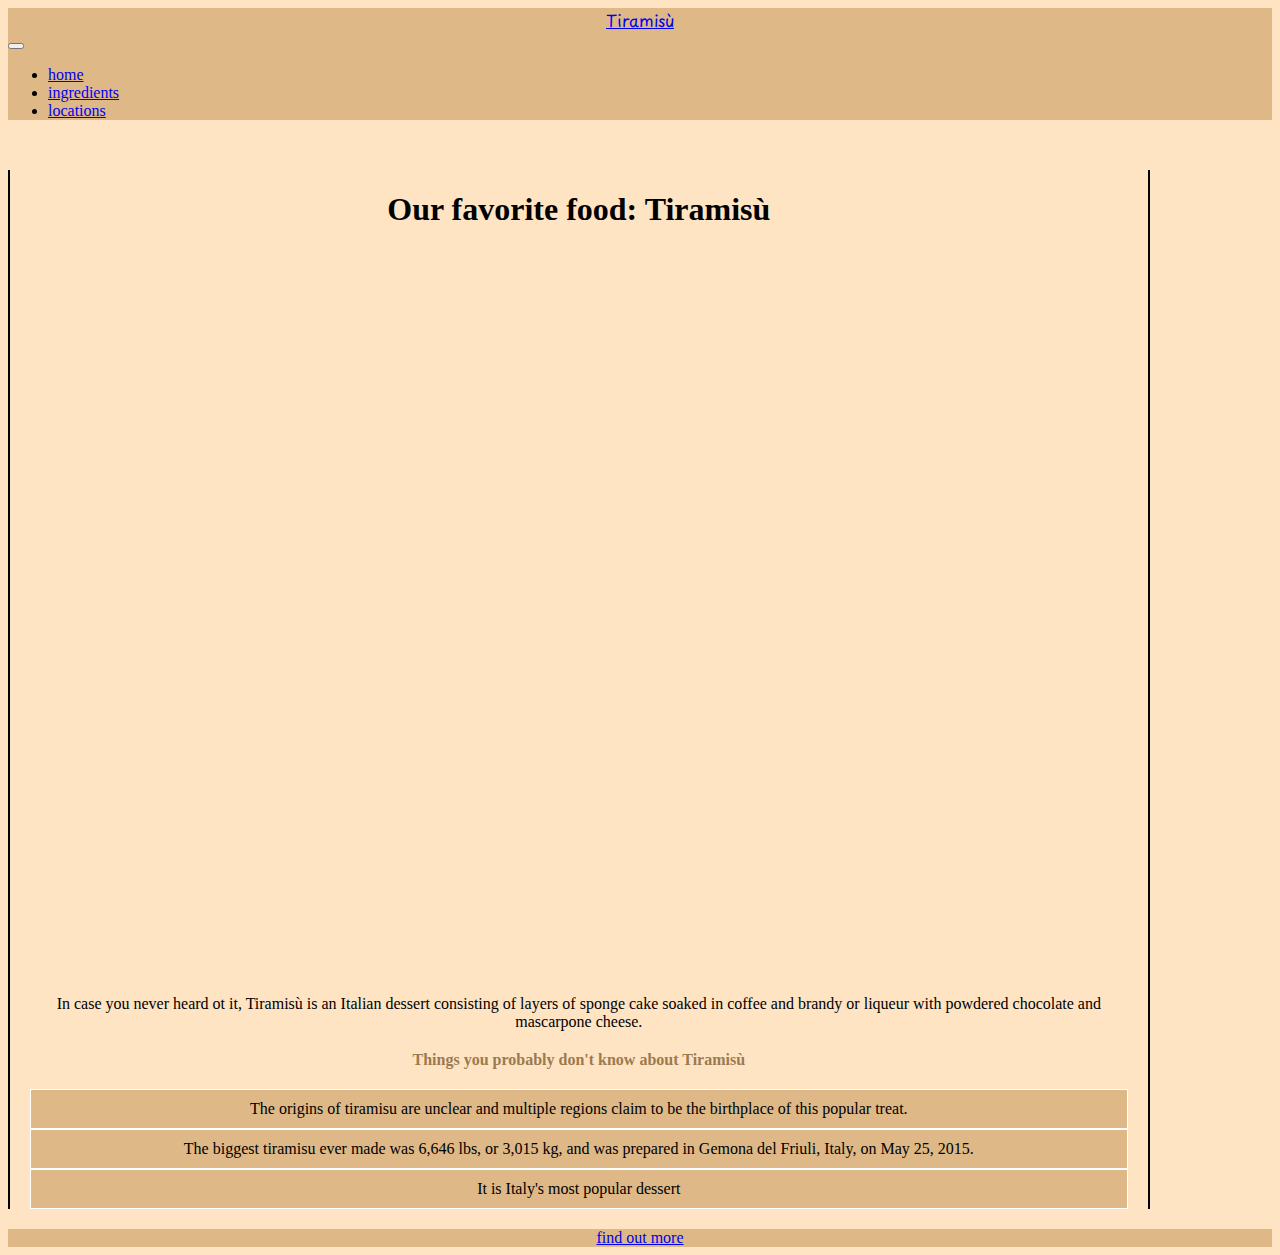
<file: index.html>
<!DOCTYPE html>
<html lang="en">

<head>
  <meta charset="UTF-8">
  <meta name="viewport" content="width=device-width, initial-scale=1.0">
  <link href="https://cdn.jsdelivr.net/npm/bootstrap@5.3.2/dist/css/bootstrap.min.css" rel="stylesheet"
    integrity="sha384-T3c6CoIi6uLrA9TneNEoa7RxnatzjcDSCmG1MXxSR1GAsXEV/Dwwykc2MPK8M2HN" crossorigin="anonymous">
  <script src="https://cdn.jsdelivr.net/npm/bootstrap@5.3.2/dist/js/bootstrap.bundle.min.js"
    integrity="sha384-C6RzsynM9kWDrMNeT87bh95OGNyZPhcTNXj1NW7RuBCsyN/o0jlpcV8Qyq46cDfL"
    crossorigin="anonymous"></script>
  <link rel="preconnect" href="https://fonts.googleapis.com">
  <link rel="shortcut icon" href="./images/icon.jpg" type="image/x-icon">
  <link rel="preconnect" href="https://fonts.gstatic.com" crossorigin>
  <link href="https://fonts.googleapis.com/css2?family=Playpen+Sans:wght@800&display=swap" rel="stylesheet">
  <link rel="stylesheet" href="./style/style_home.css">
  <title>Favourite food</title>
</head>

<body>
  <nav class="navbar navbar-expand-lg">
    <div class="container-fluid">
      <a class="navbar-brand text-center" href="#">Tiramisù</a>
      <button class="navbar-toggler" type="button" data-bs-toggle="collapse" data-bs-target="#navbarNav"
        aria-controls="navbarNav" aria-expanded="false" aria-label="Toggle navigation">
        <span class="navbar-toggler-icon"></span>
      </button>
      <div class="collapse navbar-collapse" id="navbarNav">
        <ul class="navbar-nav">
          <li class="nav-item">
            <a class="nav-link active" aria-current="page" href="index.html">home</a>
          </li>
          <li class="nav-item">
            <a class="nav-link " href="ingredients.html">ingredients</a>
          </li>
          <li class="nav-item">
            <a class="nav-link" href="locations.html">locations</a>
          </li>
        </ul>
      </div>
    </div>
  </nav>

  <main>
    <div class="container contenitore">
      <header>
        <h1>Our favorite food: Tiramisù</h1>
      </header>
      <div class="container photo">
      </div>
      <div class="text">
        <p>In case you never heard ot it, Tiramisù is an Italian dessert consisting of layers of sponge cake soaked in
          coffee and brandy or liqueur with powdered chocolate and mascarpone cheese. </p>
        <h4>Things you probably don't know about Tiramisù</h4>
        <div class="container text-center">
          <div class="row boxes">
            <div class="col">
              The origins of tiramisu are unclear and multiple regions claim to be the birthplace of this popular treat.
            </div>
            <div class="col order-5">
              The biggest tiramisu ever made was 6,646 lbs, or 3,015 kg, and was prepared in Gemona del Friuli, Italy,
              on May 25, 2015.
            </div>
            <div class="col order-1">
              It is Italy's most popular dessert
            </div>
          </div>
        </div>
      </div>
    </div>
  </main>
  <footer>
    <a href="https://en.wikipedia.org/wiki/Tiramisu" target="_blank">find out more</a>
  </footer>

</body>

</html>
</file>
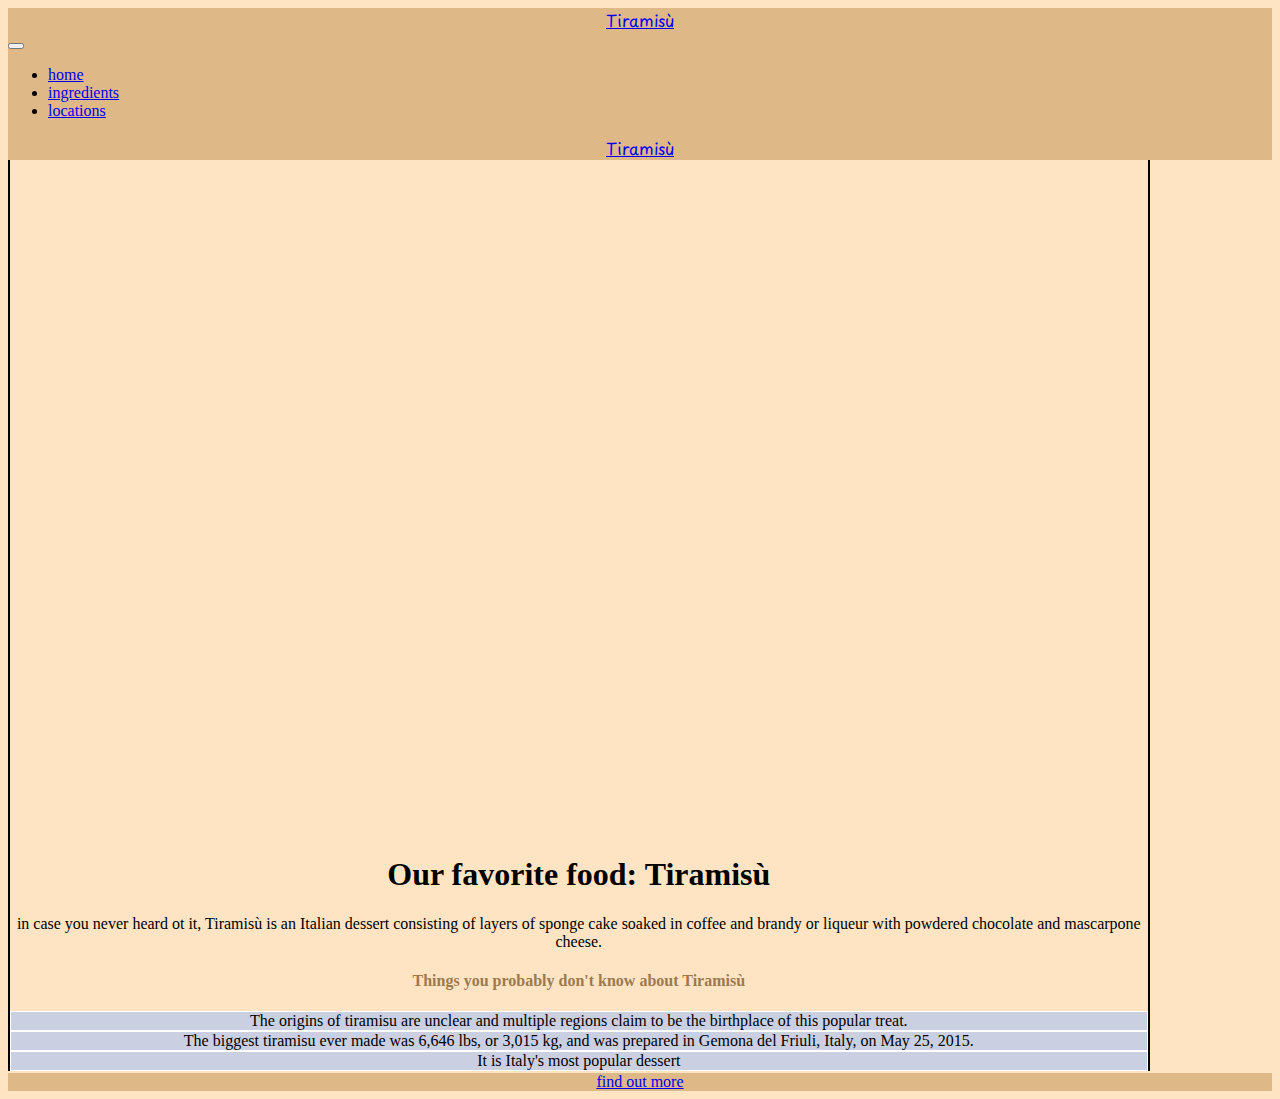
<file: homepage.html>
<!DOCTYPE html>
<html lang="en">
<head>
    <meta charset="UTF-8">
    <meta name="viewport" content="width=device-width, initial-scale=1.0">
    <link href="https://cdn.jsdelivr.net/npm/bootstrap@5.3.2/dist/css/bootstrap.min.css" rel="stylesheet" integrity="sha384-T3c6CoIi6uLrA9TneNEoa7RxnatzjcDSCmG1MXxSR1GAsXEV/Dwwykc2MPK8M2HN" crossorigin="anonymous">
    <script src="https://cdn.jsdelivr.net/npm/bootstrap@5.3.2/dist/js/bootstrap.bundle.min.js" integrity="sha384-C6RzsynM9kWDrMNeT87bh95OGNyZPhcTNXj1NW7RuBCsyN/o0jlpcV8Qyq46cDfL" crossorigin="anonymous"></script>
    <link rel="preconnect" href="https://fonts.googleapis.com">
    <link rel="shortcut icon" href="homepage_style/imgs/icon.jpg" type="image/x-icon">
    <link rel="preconnect" href="https://fonts.gstatic.com" crossorigin>
    <link href="https://fonts.googleapis.com/css2?family=Playpen+Sans:wght@800&display=swap" rel="stylesheet">
    <link rel="stylesheet" href="./homepage_style/style_home.css">
    <title>Fav_food</title>
</head>
<body>
    <nav class="navbar navbar-expand-lg">
        <div class="container-fluid">
          <a class="navbar-brand d-lg-none" href="homepage.html">Tiramisù</a>
          <button class="navbar-toggler" type="button" data-bs-toggle="collapse" data-bs-target="#navbarNav" aria-controls="navbarNav" aria-expanded="false" aria-label="Toggle navigation">
            <span class="navbar-toggler-icon"></span>
          </button>
          <div class="collapse navbar-collapse" id="navbarNav">
            <ul class="navbar-nav">
              <li class="nav-item">
                <a class="nav-link active" aria-current="page" href="homepage.html">home</a>
              </li>
              <li class="nav-item">
                <a class="nav-link" href="ingredients.html">ingredients</a>
              </li>
              <li class="nav-item">
                <a class="nav-link" href="locations.html">locations</a>
              </li>
            </ul>
          </div>
          <a href="homepage.html" class="navbar-brand d-none d-lg-block">Tiramisù</a>
        </div>
    </nav>
    <main>
        <div class="container contenitore">
            <div class="container photo">
            </div>
            <div class="text">
                <h1>Our favorite food: Tiramisù</h1>
                <p>in case you never heard ot it, Tiramisù is an Italian dessert consisting of layers of sponge cake soaked in coffee and brandy or liqueur with powdered chocolate and mascarpone cheese. </p>
                <h4>Things you probably don't know about Tiramisù</h4>
                <div class="container text-center">
                    <div class="row boxes">
                      <div class="col">
                        The origins of tiramisu are unclear and multiple regions claim to be the birthplace of this popular treat.
                      </div>
                      <div class="col order-5">
                        The biggest tiramisu ever made was 6,646 lbs, or 3,015 kg, and was prepared in Gemona del Friuli, Italy, on May 25, 2015.
                      </div>
                      <div class="col order-1">
                        It is Italy's most popular dessert
                      </div>
                    </div>
                  </div>
            </div>
        </div>
    </main>
    <footer>
        <a href="https://en.wikipedia.org/wiki/Tiramisu" target="_blank">find out more</a>
      </footer>
    
</body>
</html>
</file>
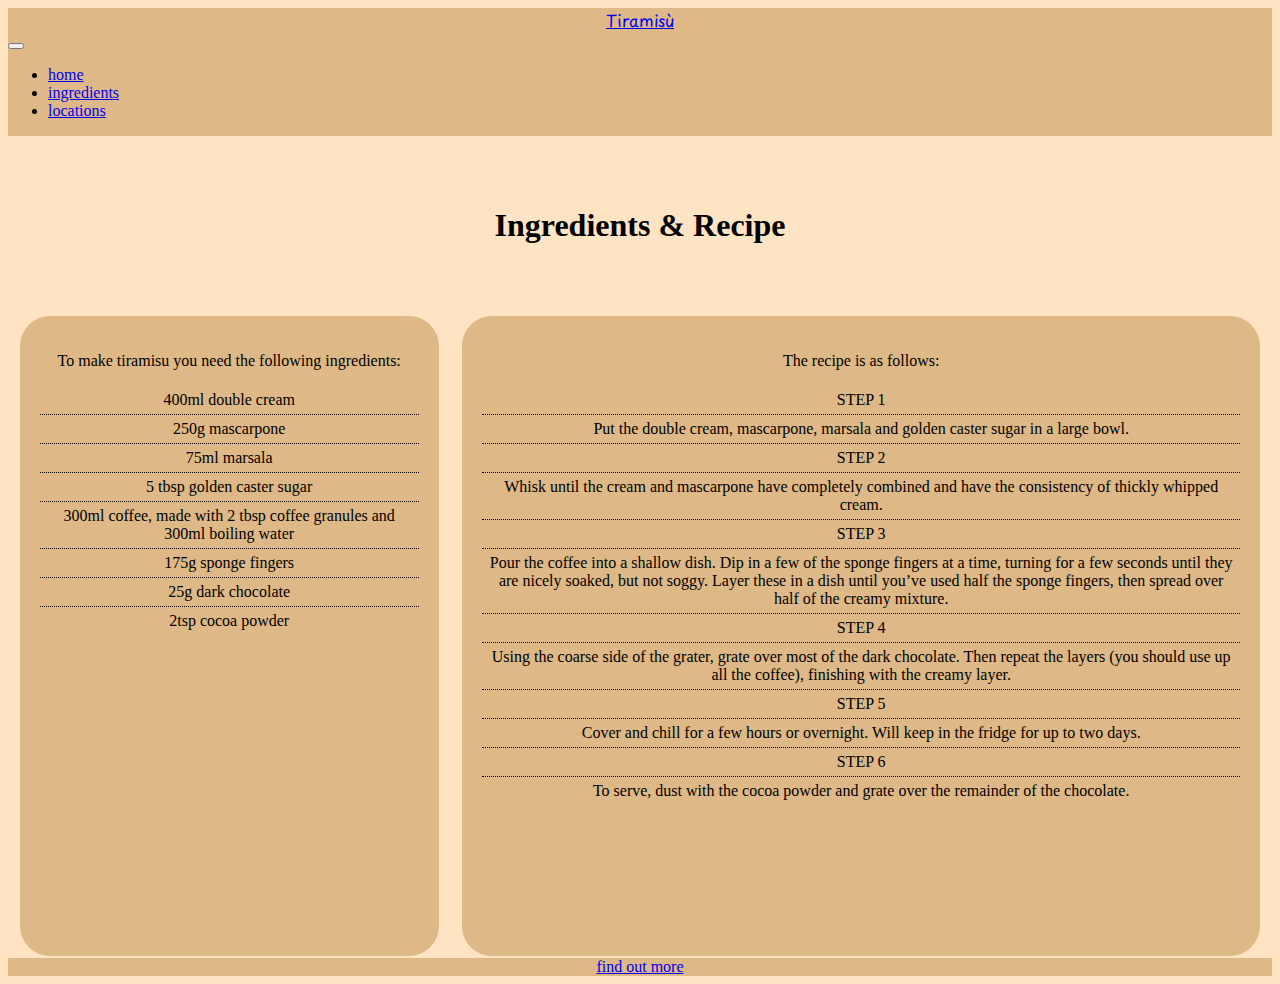
<file: ingredients.html>
<!DOCTYPE html>
<html lang="en">

<head>
    <meta charset="UTF-8">
    <meta name="viewport" content="width=device-width, initial-scale=1.0">
    <link href="https://cdn.jsdelivr.net/npm/bootstrap@5.3.2/dist/css/bootstrap.min.css" rel="stylesheet" integrity="sha384-T3c6CoIi6uLrA9TneNEoa7RxnatzjcDSCmG1MXxSR1GAsXEV/Dwwykc2MPK8M2HN" crossorigin="anonymous">
    <link rel="stylesheet" href="./style/style_ingredients.css">
    <link rel="stylesheet" href="./style/style_home.css">
    <link rel="shortcut icon" href="./images/icon.jpg" type="image/x-icon">
    <link href="https://fonts.googleapis.com/css2?family=Playpen+Sans:wght@800&display=swap" rel="stylesheet">


    <title>Favourite food</title>
</head>

<body>
    <nav class="navbar navbar-expand-lg">
        <div class="container-fluid">
          <a class="navbar-brand text-center" href="./index.html">Tiramisù</a>
          <button class="navbar-toggler" type="button" data-bs-toggle="collapse" data-bs-target="#navbarNav" aria-controls="navbarNav" aria-expanded="false" aria-label="Toggle navigation">
            <span class="navbar-toggler-icon"></span>
          </button>
          <div class="collapse navbar-collapse" id="navbarNav">
            <ul class="navbar-nav">
              <li class="nav-item">
                <a class="nav-link"  href="index.html">home</a>
              </li>
              <li class="nav-item">
                <a class="nav-link active" aria-current="page" href="ingredients.html">ingredients</a>
              </li>
              <li class="nav-item">
                <a class="nav-link" href="locations.html">locations</a>
              </li>
            </ul>
          </div>
        </div>
      </nav>

    <header>
        <h1>Ingredients & Recipe</h1>
    </header>

    <main>
        <div class="ingredients">
            <p>To make tiramisu you need the following ingredients:</p>

            <table>
                <tr>
                    <td>400ml double cream</td>
                </tr>
                <tr>
                    <td>250g mascarpone</td>
                </tr>
                <tr>
                    <td>75ml marsala</td>
                </tr>
                <tr>
                    <td>5 tbsp golden caster sugar</td>
                </tr>
                <tr>
                    <td>300ml coffee, made with 2 tbsp coffee  
                        granules and 300ml boiling water</td>
                </tr>
                <tr>
                    <td>175g sponge fingers</td>
                </tr>
                <tr>
                    <td>25g dark chocolate</td>
                </tr>
                <tr>
                    <td>2tsp cocoa powder</td>
                </tr>
            </table>
        </div>

        <div class="recipe">
            <p>The recipe is as follows:</p>

            <table>
                <tr>
                    <td>STEP 1</td>
                </tr>
                <tr>
                    <td>Put the double cream, mascarpone, marsala and golden caster sugar in a large bowl.</td>
                </tr>
                <tr>
                    <td>STEP 2</td>
                </tr>
                <tr>
                    <td>Whisk until the cream and mascarpone have completely combined and have the consistency of thickly whipped cream.</td>
                </tr>
                <tr>
                    <td>STEP 3</td>
                </tr>
                <tr>
                    <td>Pour the coffee into a shallow dish. Dip in a few of the sponge fingers at a time, turning for a few seconds until they are nicely soaked, but not soggy. Layer these in a dish until you’ve used half the sponge fingers, then spread over half of the creamy mixture.</td>
                </tr>
                <tr>
                    <td>STEP 4</td>
                </tr>
                <tr>
                    <td>Using the coarse side of the grater, grate over most of the dark chocolate. Then repeat the layers (you should use up all the coffee), finishing with the creamy layer.</td>
                </tr>
                <tr>
                    <td>STEP 5</td>
                </tr>
                <tr>
                    <td>Cover and chill for a few hours or overnight. Will keep in the fridge for up to two days.</td>
                </tr>
                <tr>

                    <td>STEP 6</td>
                </tr>
                <tr>
                    <td>To serve, dust with the cocoa powder and grate over the remainder of the chocolate.</td>
                </tr>
            </table>
        </div>
    </main>

    <footer>
        <a href="https://en.wikipedia.org/wiki/Tiramisu" target="_blank">find out more</a>
    </footer>

</body>

</html>


<!-- Shift + Alt + F -->
</file>
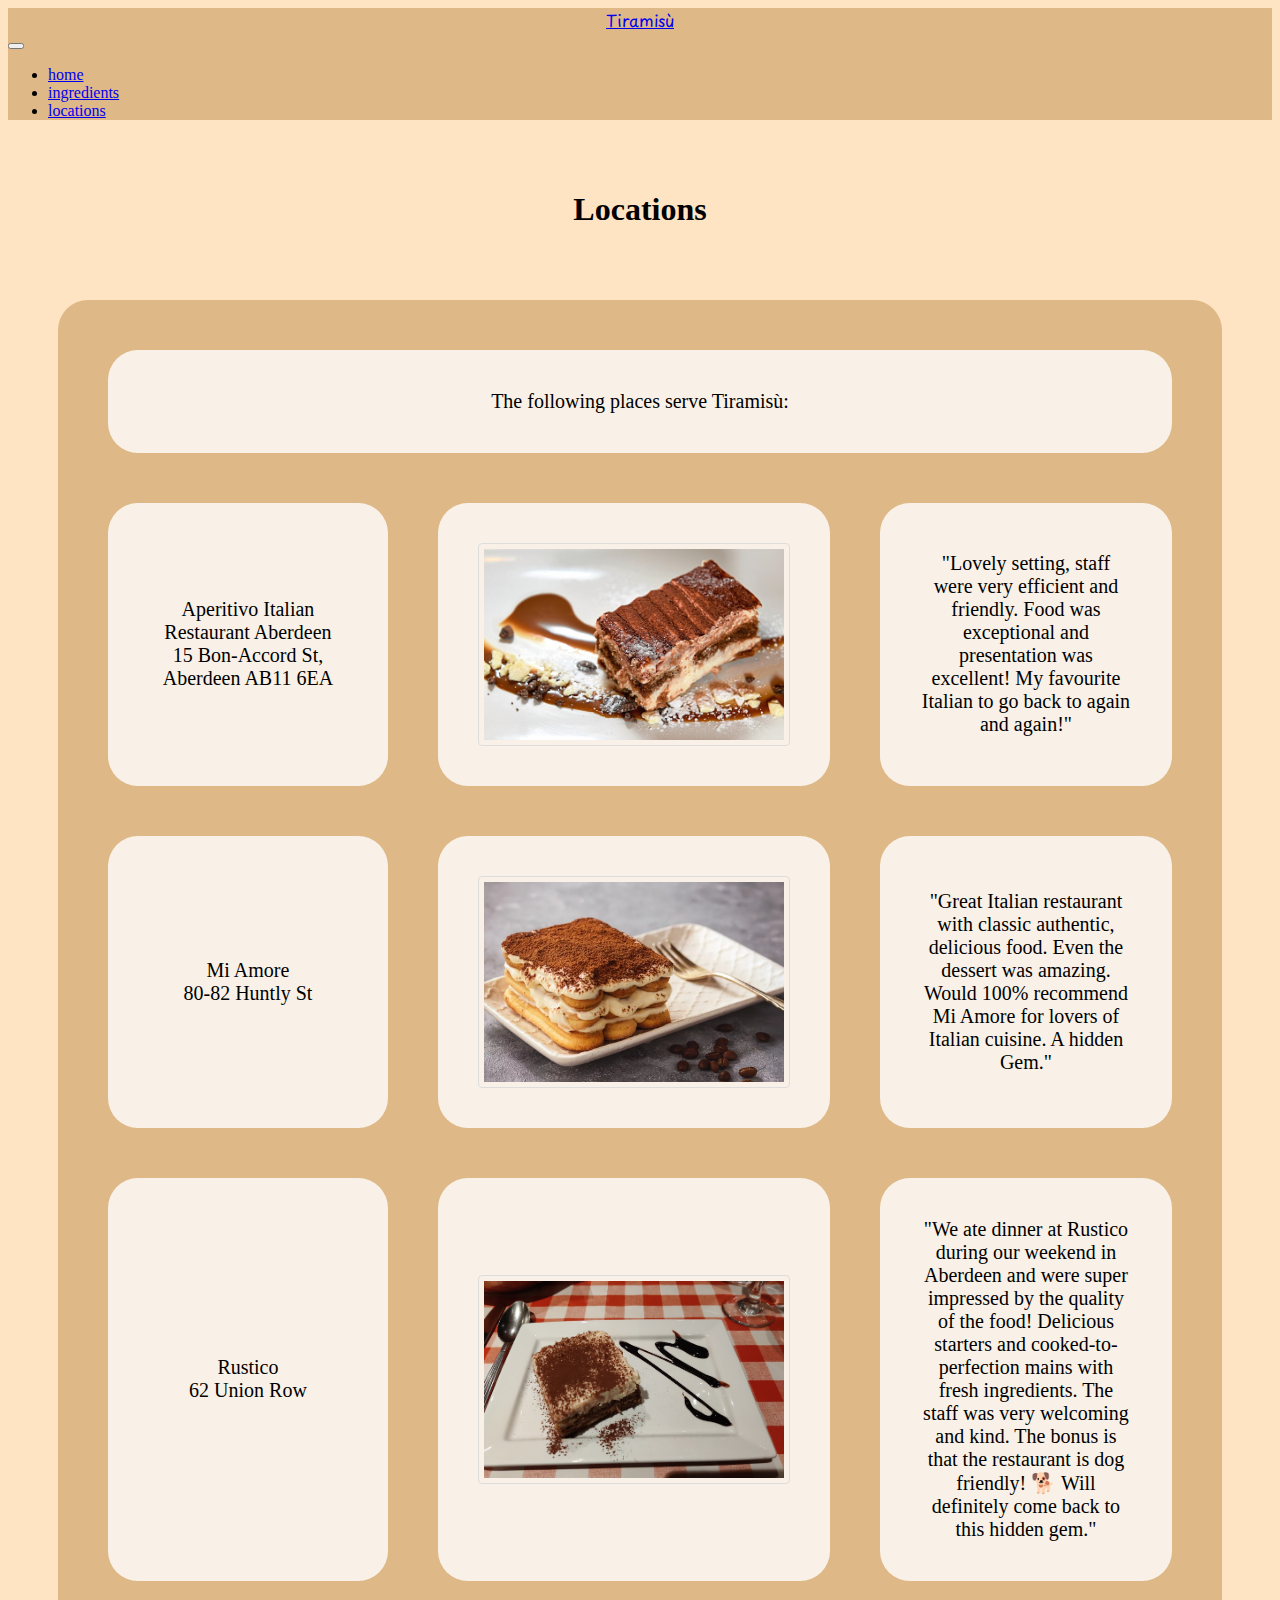
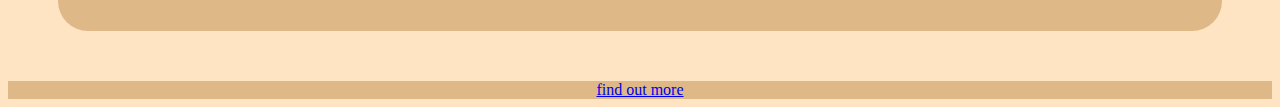
<file: locations.html>
<!DOCTYPE html>
<html lang="en">

<head>
  <meta charset="UTF-8">
  <meta name="viewport" content="width=device-width, initial-scale=1.0">
  <link href="https://cdn.jsdelivr.net/npm/bootstrap@5.3.2/dist/css/bootstrap.min.css" rel="stylesheet"
    integrity="sha384-T3c6CoIi6uLrA9TneNEoa7RxnatzjcDSCmG1MXxSR1GAsXEV/Dwwykc2MPK8M2HN" crossorigin="anonymous">
  <link rel="stylesheet" href="./style/style_locations.css">
  <link rel="stylesheet" href="./style/style_home.css">
  <link rel="shortcut icon" href="./images/icon.jpg" type="image/x-icon">
  <link href="https://fonts.googleapis.com/css2?family=Playpen+Sans:wght@800&display=swap" rel="stylesheet">
  <title>Favourite food</title>
</head>

<body>
  <nav class="navbar navbar-expand-lg">
    <div class="container-fluid">
      <a class="navbar-brand text-center" href="./index.html">Tiramisù</a>
      <button class="navbar-toggler" type="button" data-bs-toggle="collapse" data-bs-target="#navbarNav"
        aria-controls="navbarNav" aria-expanded="false" aria-label="Toggle navigation">
        <span class="navbar-toggler-icon"></span>
      </button>
      <div class="collapse navbar-collapse" id="navbarNav">
        <ul class="navbar-nav">
          <li class="nav-item">
            <a class="nav-link" href="index.html">home</a>
          </li>
          <li class="nav-item">
            <a class="nav-link" href="ingredients.html">ingredients</a>
          </li>
          <li class="nav-item">
            <a class="nav-link active" aria-current="page" href="locations.html">locations</a>
          </li>
        </ul>
      </div>
    </div>
  </nav>

  <header>
    <h1>Locations</h1>
  </header>

  <div class="grid-container">
    <div class="item1">
      The following places serve Tiramisù:
    </div>
    <div class="item2">
      Aperitivo Italian Restaurant Aberdeen
      <br>
      15 Bon-Accord St, Aberdeen AB11 6EA
    </div>
    <div class="item3">
      <img src="images/aperitivo.png" alt="">
    </div>  
    <div class="item4">
      "Lovely setting, staff were very efficient and friendly. Food was exceptional and presentation was excellent! My favourite Italian to go back to again and again!"
    </div>
    <div class="item5">
      Mi Amore
      <br>
      80-82 Huntly St
    </div>
    <div class="item6">
      <img src="images/mi_amore.png" alt="">
    </div>
    <div class="item7">
      "Great Italian restaurant with classic authentic, delicious food.
       Even the dessert was amazing. Would 100% recommend Mi Amore for lovers of Italian cuisine. A hidden Gem."
    </div>
    <div class="item8">
      Rustico
      <br>
      62 Union Row
    </div>
    <div class="item9">
      <img src="images/rustico.png" alt="">
    </div>
    <div class="item10">
      "We ate dinner at Rustico during our weekend in Aberdeen and were super impressed by the quality of the food! Delicious starters and cooked-to-perfection mains with fresh ingredients. The staff was very welcoming and kind. The bonus is that the restaurant is dog friendly! 🐕 Will definitely come back to this hidden gem."
    </div>

  </div>
  <footer>
    <a href="https://en.wikipedia.org/wiki/Tiramisu" target="_blank">find out more</a>
  </footer>
  
</body>

</html>
</file>
<file: style/style_home.css>
.navbar, footer {
    background-color: burlywood;
}
.navbar-brand {
    font-family: 'Playpen Sans', cursive;
    display: flex;
    justify-content: center;
    text-align: center;
}
.contenitore {
    width: 90%;
    /* background-color: blueviolet; */
    border: 2px solid black;
    border-top: 0px;
    border-bottom: 0px;
}
.photo {
    height: 75vh;
    width: 80vh;
    background: url("https://i.pinimg.com/originals/e5/f0/a7/e5f0a7b554e6aa41a2501febdc27085a.jpg");
    background-size: cover;
}
body {
    background-color: bisque;
}
.text {
    flex-wrap: wrap;
    text-align: center;
    margin: 20px;
}
h4 {
    color: rgb(155, 122, 79);
    margin: 20px;
}
footer {
    margin-top: 2px;
    flex-wrap: wrap;
    text-align: center;
}
.boxes>div {
    background-color: burlywood;
    border: 1px solid white;
    display: flex;
    justify-content: center;
    align-items: center;
    padding: 10px;
}

header {
    display: flex;
    justify-content: center;
    margin: 50px;
  }
</file>
<file: homepage_style/style_home.css>
.navbar, footer {
    background-color: burlywood;
}

.navbar-brand {
    font-family: 'Playpen Sans', cursive;
    display: flex;
    justify-content: center;
    text-align: center;
}

.contenitore {
    width: 90%;
    /* background-color: blueviolet; */
    border: 2px solid black;
    border-top: 0px;
    border-bottom: 0px;
}
.photo {
    height: 75vh;
    width: 80vh;
    background: url("https://i.pinimg.com/originals/e5/f0/a7/e5f0a7b554e6aa41a2501febdc27085a.jpg");
    background-size: cover;
}

body {
    background-color: bisque;
}

.text {
    flex-wrap: wrap;
    text-align: center;
}

h4 {
    color: rgb(155, 122, 79);
}

footer {
    margin-top: 2px;
    flex-wrap: wrap;
    text-align: center;
}

.boxes>div {
    background-color: #cbcfe2;
    border: 1px solid white;
}
</file>
<file: style/style_ingredients.css>
body {
    background-color: bisque;
    min-height: 100vh;
    display: flex;
    flex-direction: column;
    justify-content: space-between;
}

.navbar,
footer {
    background-color: burlywood;
}

header {
    display: flex;
    justify-content: center;
    margin: 50px;
}

main {
    display: flex;
    align-items: center;
    justify-content: space-around;
    margin: 0px;
}

.ingredients,
.recipe {
    background-color: burlywood;
    border-radius: 30px;
    padding: 20px;
    height: 600px;
    display: flex;
    align-items: center;
    flex-direction: column;
}

.ingredients {
    width: 30%;

}

.recipe {
    width: 60%;
}

table {
    border-collapse: collapse;
}

table tr {
    border-bottom: 1px dotted black;
}

table tr:last-child {
    border: 0;
}

tr>td {
    padding: 5px;
    text-align: center
}

@media only screen and (max-width: 1100px) {
    .ingredients,
    .recipe {
        margin-bottom: 40px;
        height:700px;
    }
    body {
        min-height:fit-content;
    }
}
@media only screen and (max-width: 900px) {
    .ingredients,
    .recipe {
        margin-bottom: 40px;
        height:750px;
    }
}

@media only screen and (max-width: 750px) {
    .ingredients,
    .recipe {
        margin-bottom: 40px;
        height:850px;
    }
}
@media only screen and (max-width: 620px) {
    .ingredients,
    .recipe {
        margin-bottom: 40px;
        height:950px;
    }
}
@media only screen and (max-width: 520px) {
    .ingredients,
    .recipe {
        margin-bottom: 40px;
        height:1050px;
    }
}
</file>
<file: style/style_locations.css>
body {
  background-color: bisque;
  min-height: 100vh;

}

.navbar,
footer {
  background-color: burlywood;
}

header {
  display: flex;
  justify-content: center;
  margin: 50px;
}

.item1 {
  grid-area: myArea;
}

.grid-container {
  display: grid;
  border-radius: 30px;
  grid-template-areas: 'myArea myArea myArea';
  grid-gap: 50px;
  background-color: burlywood;
  padding: 50px;
  margin: 50px;

}

.grid-container>div {
  border-radius: 30px;
  background-color: rgba(255, 255, 255, 0.8);
  text-align: center;
  padding: 40px;
  font-size: 20px;
  display: flex;
  justify-content: center;
  align-items: center;
}


img {
  border: 1px solid #ddd;
  border-radius: 4px;
  padding: 5px;
  width: 600px;
}

@media only screen and (max-width: 1700px) {
  img {
    width: 500px;
  }
}

@media only screen and (max-width: 1400px) {
  img {
    width: 300px;
  }
}
</file>
